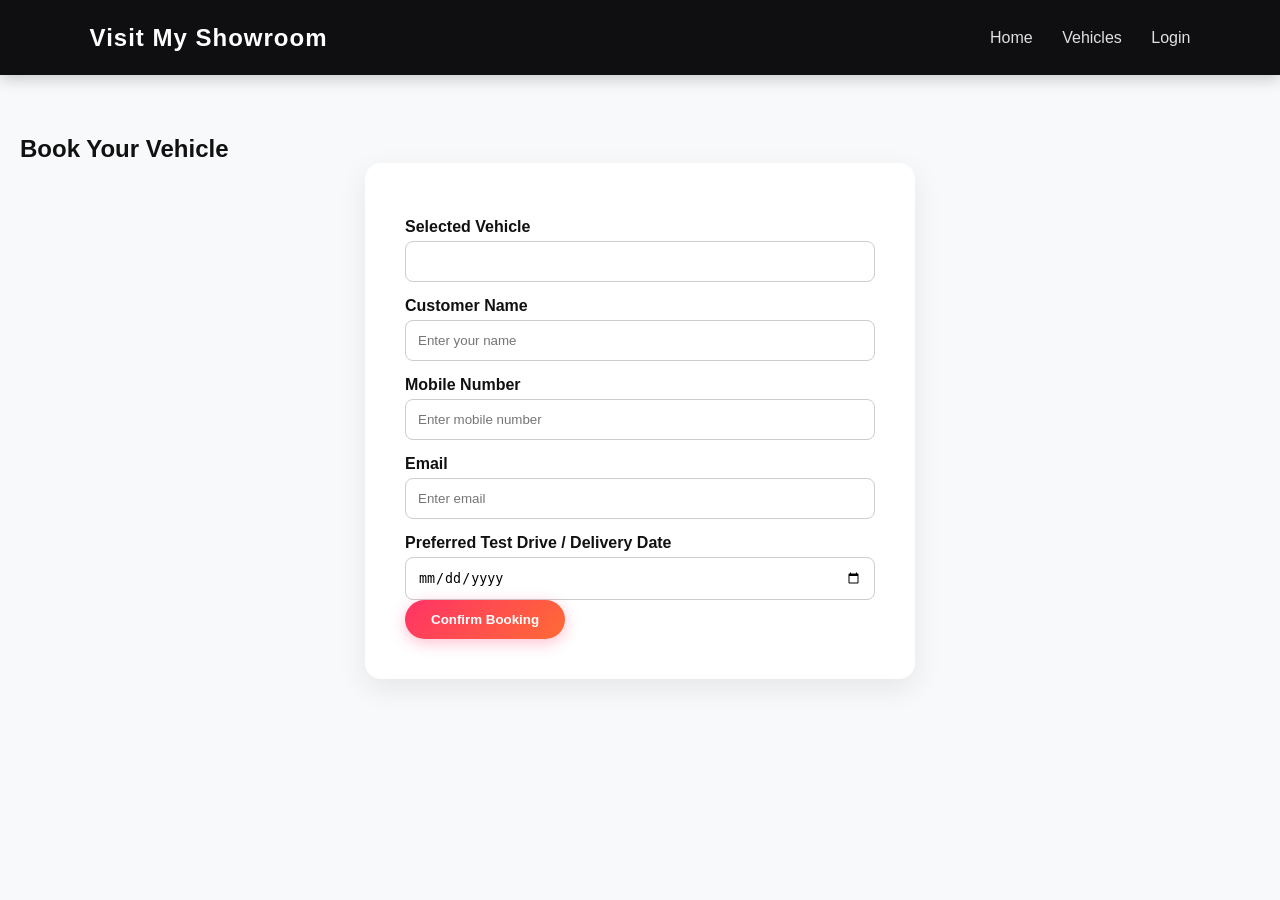
<file: booking.html>
<!DOCTYPE html>
<html lang="en">
<head>
    <meta charset="UTF-8">
    <meta name="viewport" content="width=device-width, initial-scale=1.0">
    <title>Book Vehicle</title>
    <link rel="stylesheet" href="css/style.css">
</head>
<body>

<header class="navbar">
    <a href="index.html" class="logo">
        Visit My Showroom
    </a>

    <nav>
        <a href="index.html">Home</a>
        <a href="showroom.html">Vehicles</a>
        <a href="login.html">Login</a>
    </nav>
</header>

<section class="booking">
    <h1>Book Your Vehicle</h1>

    <form id="bookingForm">
        <label>Selected Vehicle</label>
        <input type="text" id="vehicle" readonly>

        <label>Customer Name</label>
        <input type="text" id="name" placeholder="Enter your name" required>

        <label>Mobile Number</label>
        <input type="tel" id="mobile" placeholder="Enter mobile number" required>

        <label>Email</label>
        <input type="email" id="email" placeholder="Enter email" required>

        <label>Preferred Test Drive / Delivery Date</label>
        <input type="date" id="date" required>

        <button type="submit" class="btn">Confirm Booking</button>
    </form>
</section>



<script>
    document.addEventListener("DOMContentLoaded", () => {
        let selectedVehicle = localStorage.getItem("selectedVehicle");
        let customerEmail = localStorage.getItem("customerEmail");

        document.getElementById("vehicle").value = selectedVehicle || "";
        if (customerEmail) {
            document.getElementById("email").value = customerEmail;
        }
    });

    document.getElementById("bookingForm").addEventListener("submit", function(event) {
        event.preventDefault();

        let name = document.getElementById("name").value;
        let mobile = document.getElementById("mobile").value;
        let email = document.getElementById("email").value;
        let date = document.getElementById("date").value;

        if (!name || !mobile || !email || !date) {
            alert("Please fill all details.");
            return;
        }

        localStorage.setItem("customerName", name);
        localStorage.setItem("customerMobile", mobile);
        localStorage.setItem("customerEmail", email);
        localStorage.setItem("bookingDate", date);

        window.location.href = "confirmation.html";
    });
</script>

</body>
</html>
</file>
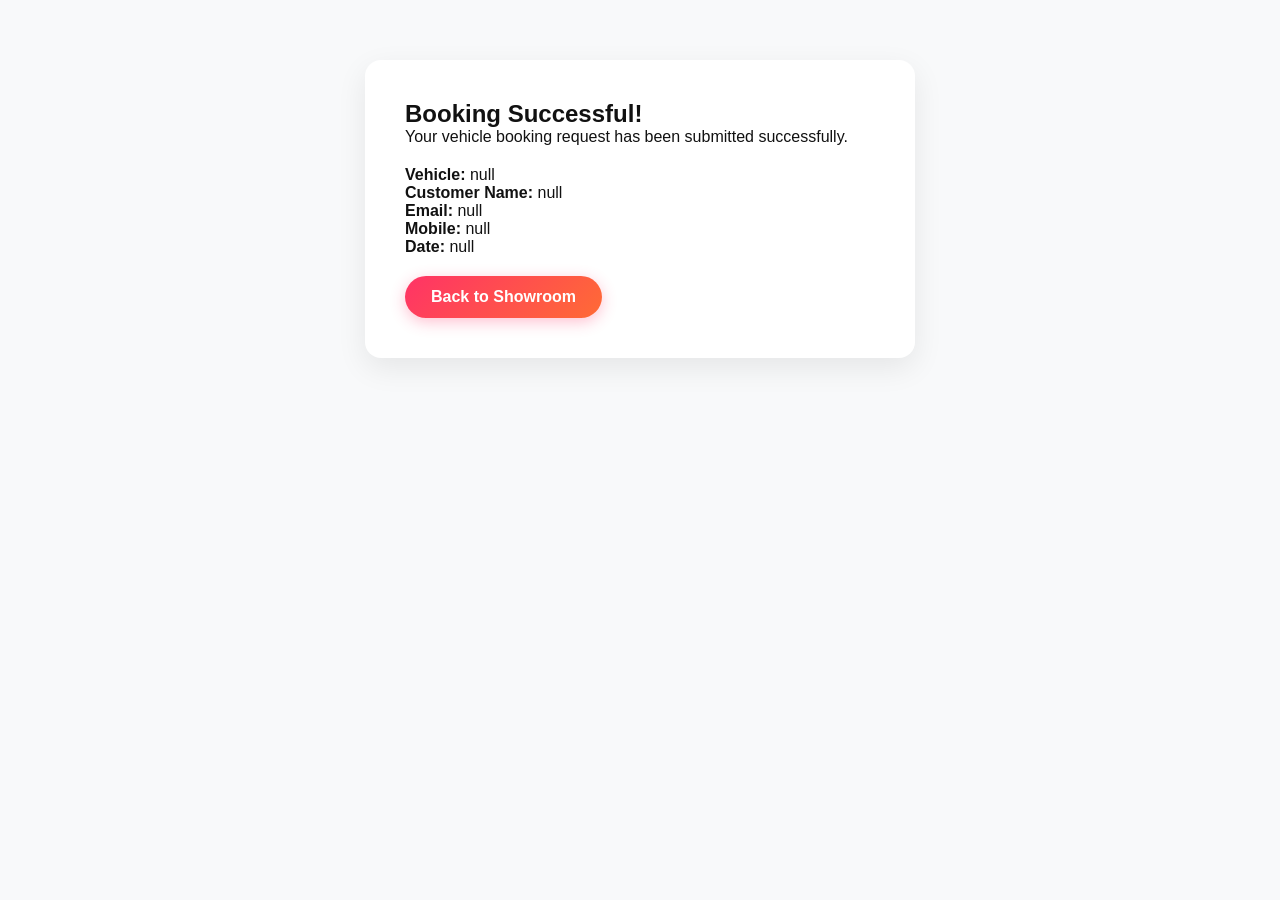
<file: confirmation.html>
<!DOCTYPE html>
<html lang="en">
<head>
    <meta charset="UTF-8">
    <meta name="viewport" content="width=device-width, initial-scale=1.0">
    <title>Booking Confirmed</title>
    <link rel="stylesheet" href="css/style.css">
</head>
<body>

<section class="confirmation">
    <div class="confirmation-box">
        <h1>Booking Successful!</h1>
        <p>Your vehicle booking request has been submitted successfully.</p>

        <div id="bookingDetails" style="text-align: left; margin: 20px 0;"></div>

        <a href="showroom.html" class="btn">Back to Showroom</a>
    </div>
</section>


<script>
    document.addEventListener("DOMContentLoaded", () => {
        let vehicle = localStorage.getItem("selectedVehicle");
        let name = localStorage.getItem("customerName");
        let mobile = localStorage.getItem("customerMobile");
        let email = localStorage.getItem("customerEmail");
        let date = localStorage.getItem("bookingDate");

        document.getElementById("bookingDetails").innerHTML = `
            <p><strong>Vehicle:</strong> ${vehicle}</p>
            <p><strong>Customer Name:</strong> ${name}</p>
            <p><strong>Email:</strong> ${email}</p>
            <p><strong>Mobile:</strong> ${mobile}</p>
            <p><strong>Date:</strong> ${date}</p>
        `;
    });
</script>

</body>
</html>
</file>
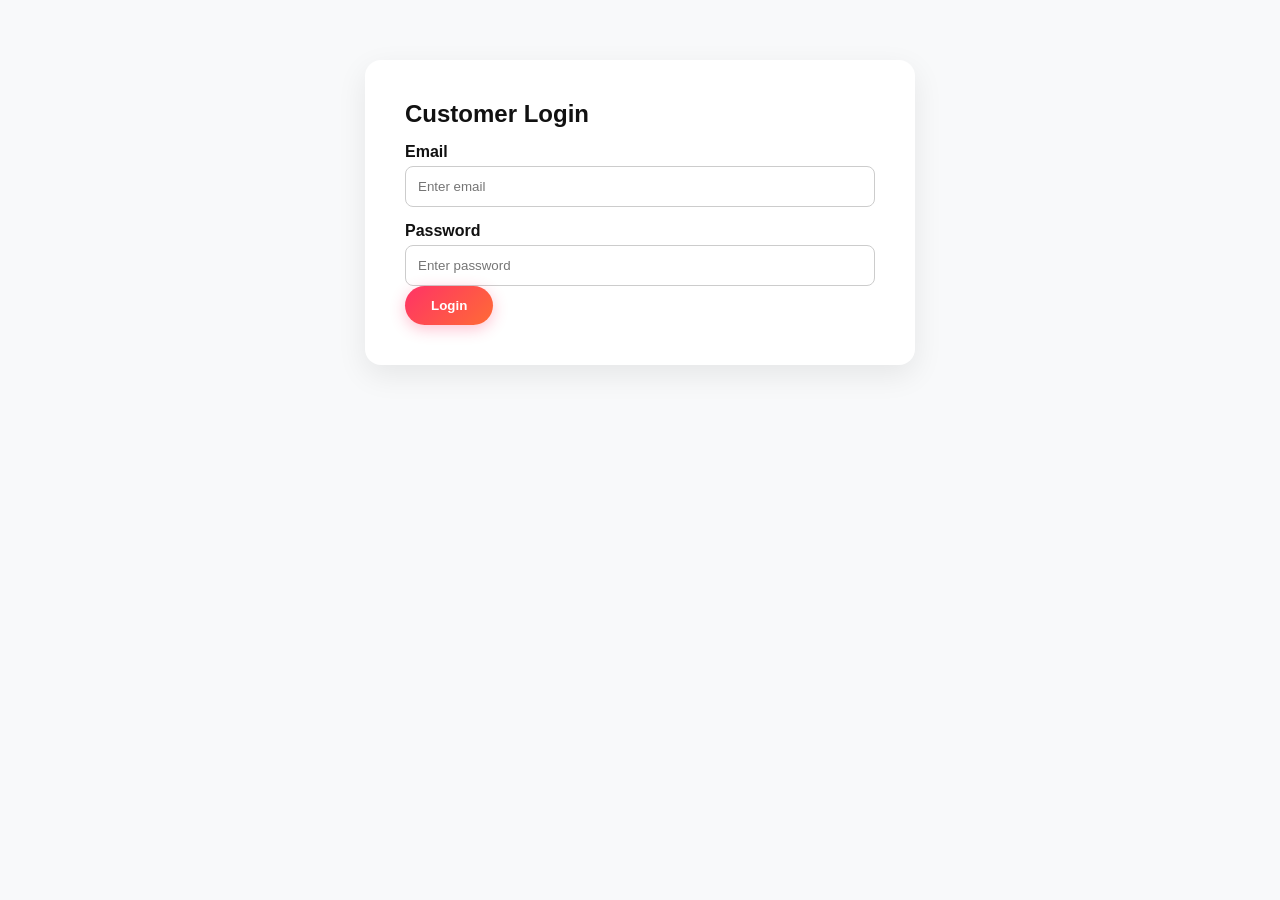
<file: login.html>
<!DOCTYPE html>
<html lang="en">

<head>

    <meta charset="UTF-8">

    <meta name="viewport"
          content="width=device-width, initial-scale=1.0">

    <title>Customer Login</title>

    <link rel="stylesheet" href="css/style.css">

</head>

<body>


<section class="login">

    <div class="login-box">

        <h1>Customer Login</h1>


        <form id="loginForm">

            <label>Email</label>

            <input
                type="email"
                id="loginEmail"
                placeholder="Enter email"
            >


            <label>Password</label>

            <input
                type="password"
                id="loginPassword"
                placeholder="Enter password"
            >


            <button
                type="submit"
                class="btn">

                Login

            </button>

        </form>

    </div>

</section>


<script>

    document
        .getElementById("loginForm")
        .addEventListener(
            "submit",
            function(event) {

                event.preventDefault();


                let email =
                    document.getElementById(
                        "loginEmail"
                    ).value;


                let password =
                    document.getElementById(
                        "loginPassword"
                    ).value;


                if (
                    email === "" ||
                    password === ""
                ) {

                    alert(
                        "Please enter email and password."
                    );

                    return;

                }


                localStorage.setItem(
                    "loggedIn",
                    "true"
                );


                localStorage.setItem(
                    "customerEmail",
                    email
                );


                alert(
                    "Login successful!"
                );


                window.location.href =
                    "showroom.html";

            }
        );

</script>


</body>

</html>
</file>
<file: css/style.css>
* {
    margin: 0;
    padding: 0;
    box-sizing: border-box;
}

body {
    font-family: 'Segoe UI', Tahoma, Geneva, Verdana, sans-serif;
    background: #f8f9fa;
    color: #111;
    display: flex;
    flex-direction: column;
    min-height: 100vh;
}

/* NAVBAR FIX */
.navbar {
    height: 75px;
    background: #0f0f11;
    color: white;
    display: flex;
    justify-content: space-between;
    align-items: center;
    padding: 0 7%;
    box-shadow: 0 4px 15px rgba(0, 0, 0, 0.2);
    width: 100%;
    position: sticky;
    top: 0;
    left: 0;
    z-index: 1000;
}

.logo {
    font-size: 24px;
    font-weight: 800;
    color: #ffffff;
    text-decoration: none;
    letter-spacing: 1px;
    transition: all 0.3s ease;
    display: inline-block;
}

.logo:hover {
    color: #ff3366;
    transform: scale(1.03);
}

.navbar nav a {
    color: #e0e0e0;
    text-decoration: none;
    margin-left: 25px;
    font-weight: 500;
    transition: color 0.3s ease;
}

.navbar nav a:hover {
    color: #ff3366;
}

/* VEHICLES SECTION FIX */
.vehicle-section {
    padding: 40px 7%;
    text-align: center;
    flex: 1;
}

.vehicle-section h1 {
    font-size: 40px;
    margin-bottom: 25px;
}

/* HERO */
.hero {
    min-height: 550px;
    display: flex;
    align-items: center;
    padding: 50px 8%;
    background: linear-gradient(rgba(0, 0, 0, 0.65), rgba(0, 0, 0, 0.65)), url("../images/bmwm5car1.jpg");
    background-size: cover;
    background-position: center;
    color: white;
}

.hero-content {
    max-width: 600px;
}

.small-title {
    letter-spacing: 3px;
    margin-bottom: 15px;
    color: #ff3366;
    font-weight: 700;
}

.hero h1 {
    font-size: 55px;
    margin-bottom: 20px;
    line-height: 1.1;
}

.hero p {
    line-height: 1.6;
    margin-bottom: 30px;
    color: #ddd;
}

/* BUTTON */
.btn {
    display: inline-block;
    background: linear-gradient(135deg, #ff3366, #ff6b35);
    color: white;
    padding: 12px 26px;
    text-decoration: none;
    border-radius: 30px;
    border: none;
    cursor: pointer;
    font-weight: 600;
    transition: all 0.3s ease;
    box-shadow: 0 4px 15px rgba(255, 51, 102, 0.3);
}

.btn:hover {
    transform: translateY(-3px);
    box-shadow: 0 6px 20px rgba(255, 51, 102, 0.5);
}

/* CATEGORIES */
.categories {
    padding: 70px 8%;
    text-align: center;
}

.categories h2 {
    margin-bottom: 40px;
    font-size: 35px;
}

.category-container {
    display: flex;
    justify-content: center;
    gap: 30px;
    flex-wrap: wrap;
}

.category-card {
    background: white;
    width: 300px;
    padding: 35px;
    border-radius: 16px;
    box-shadow: 0 10px 30px rgba(0, 0, 0, 0.05);
    transition: transform 0.3s ease;
}

.category-card:hover {
    transform: translateY(-8px);
}

.category-card h3 {
    font-size: 25px;
    margin-bottom: 15px;
}

.category-card p {
    margin-bottom: 25px;
    color: #666;
}

/* VEHICLES */
.vehicle-section {
    padding: 60px 7%;
    text-align: center;
}

.vehicle-section h1 {
    font-size: 40px;
    margin-bottom: 30px;
}

#searchBox {
    width: 320px;
    padding: 13px 20px;
    border: 1px solid #ddd;
    border-radius: 30px;
    margin-bottom: 25px;
    outline: none;
    font-size: 15px;
    box-shadow: 0 2px 8px rgba(0,0,0,0.05);
}

.filter-buttons {
    margin-bottom: 40px;
}

.filter-buttons button {
    padding: 10px 24px;
    margin: 5px;
    border: none;
    background: #0f0f11;
    color: white;
    border-radius: 20px;
    cursor: pointer;
    font-weight: 500;
    transition: background 0.3s ease;
}

.filter-buttons button:hover {
    background: #ff3366;
}

.vehicle-container {
    display: grid;
    grid-template-columns: repeat(auto-fit, minmax(280px, 1fr));
    gap: 30px;
}

.vehicle-card {
    background: white;
    padding: 18px;
    border-radius: 16px;
    box-shadow: 0 8px 25px rgba(0, 0, 0, 0.06);
    text-align: left;
    transition: transform 0.3s ease;
}

.vehicle-card:hover {
    transform: translateY(-5px);
}

.vehicle-card img {
    width: 100%;
    height: 200px;
    object-fit: cover;
    border-radius: 12px;
    margin-bottom: 15px;
}

.vehicle-card h2 {
    font-size: 20px;
    margin-bottom: 8px;
}

.vehicle-card p {
    margin-bottom: 15px;
    font-weight: bold;
    color: #ff3366;
    font-size: 18px;
}

/* DETAILS & FORM SECTIONS */
.details, .booking, .login, .confirmation {
    padding: 60px 20px;
}

.details-box, .booking form, .login-box, .confirmation-box {
    max-width: 550px;
    margin: auto;
    background: white;
    padding: 40px;
    border-radius: 16px;
    box-shadow: 0 10px 30px rgba(0, 0, 0, 0.08);
}

.booking label, .login-box label {
    display: block;
    margin-top: 15px;
    margin-bottom: 5px;
    font-weight: bold;
}

.booking input, .login-box input {
    width: 100%;
    padding: 12px;
    border: 1px solid #ccc;
    border-radius: 8px;
}

/* COOL FOOTER WITH INSTAGRAM LINKS */
footer {
    background: #0f0f11;
    color: white;
    text-align: center;
    padding: 40px 20px 25px 20px;
    margin-top: 50px;
    border-top: 1px solid #222;
}

.footer-content h3 {
    font-size: 20px;
    margin-bottom: 15px;
    letter-spacing: 1px;
}

.footer-socials {
    display: flex;
    justify-content: center;
    gap: 20px;
    margin-bottom: 25px;
    flex-wrap: wrap;
}

.insta-btn {
    display: inline-flex;
    align-items: center;
    gap: 8px;
    background: linear-gradient(45deg, #f09433, #e6683c, #dc2743, #cc2366, #bc1888);
    color: white;
    padding: 10px 20px;
    border-radius: 25px;
    text-decoration: none;
    font-weight: 600;
    font-size: 14px;
    transition: all 0.3s ease;
    box-shadow: 0 4px 12px rgba(220, 39, 67, 0.3);
}

.insta-btn:hover {
    transform: translateY(-3px) scale(1.05);
    box-shadow: 0 6px 18px rgba(220, 39, 67, 0.5);
}

.footer-copyright {
    color: #888;
    font-size: 14px;
    border-top: 1px solid #222;
    padding-top: 20px;
}
</file>
